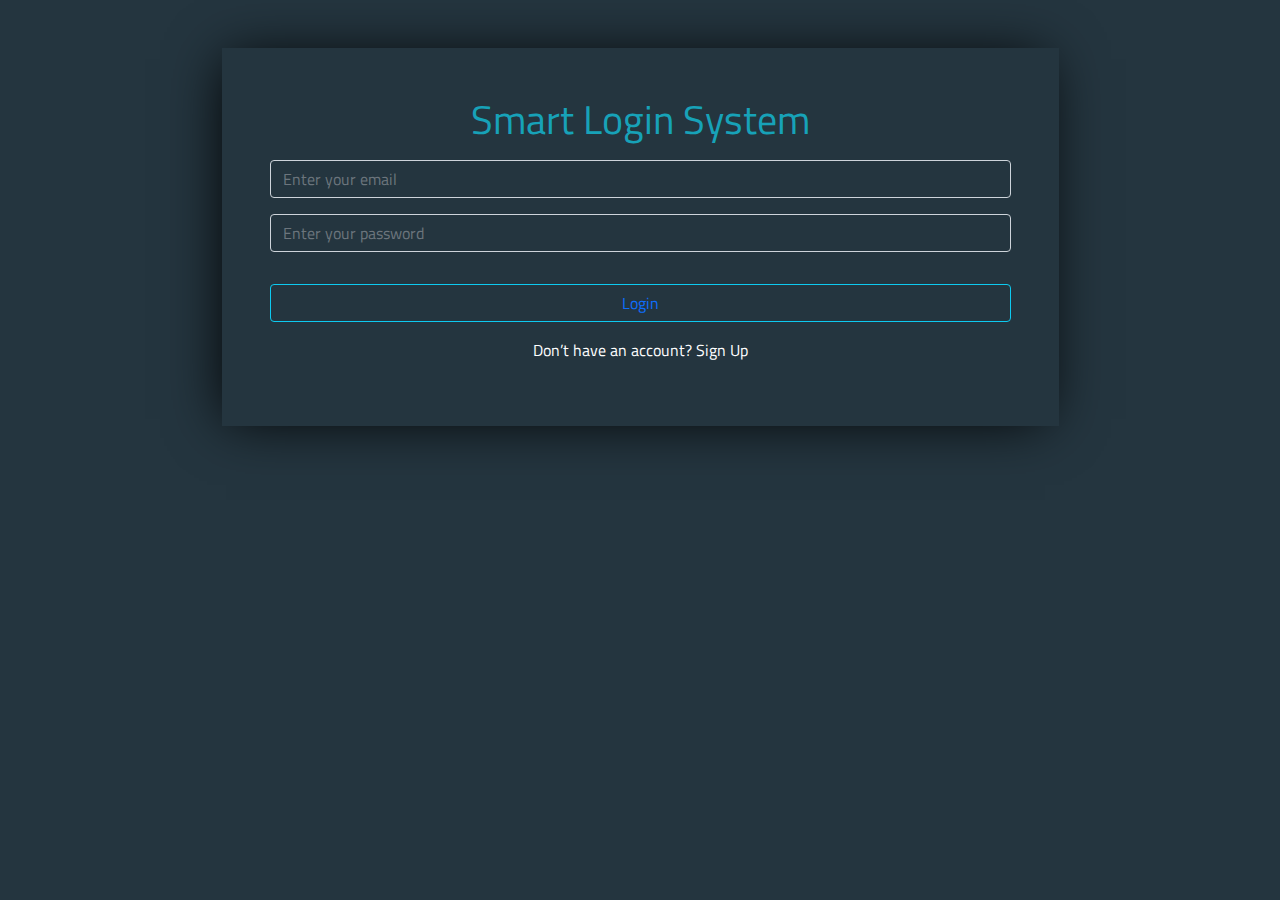
<file: index.html>
<html>

<head>
    <meta charset="UTF-8">
    <meta name="viewport" content="width=device-width, initial-scale=1.0">
    <link rel="stylesheet" href="css/bootstrap.min.css">
    <link rel="stylesheet" href="css/style.css">
    <link href="https://fonts.googleapis.com/css2?family=Titillium+Web&display=swap" rel="stylesheet">
    <title>Login</title>
</head>

<body>
    <div class="container my-5 text-center ">
        <div class="group m-auto w-75 p-5">
            <h1>Smart Login System</h1>

            <input id="signinEmail" class="form-control my-3" placeholder="Enter your email" type="email">
            <input id="signinPassword" class="form-control my-3" placeholder="Enter your password" type="password">
            <p id="error"></p>

            <button onclick="login()" class="btn btn-outline-info w-100 my-3"><a href="" class="welchref text-decoration-none">Login</a></button>
            <p class="text-white">Don’t have an account? <a class="text-white text-decoration-none" href="signup.html">Sign Up</a></p>
        </div>
    </div>

    <script src="js/bootstrap.bundle.min.js"></script>
    <script src="js/main.js"></script>
</body>

</html>
</file>
<file: css/style.css>
body {
    background: #24353f;
    font-family: 'Titillium Web', sans-serif;
}

h1 {
    color: #17a2b8;
}

.group {
    box-shadow: -5px 2px 54px -9px rgba(0, 0, 0, 1);
}

input{
    background-color: transparent !important;
    color: #fff !important;
}

input:focus {
    box-shadow: 0 0 0 0 transparent !important;
}

a:hover{
    text-decoration: underline !important;
}

#error{
    color: #dc3545!important;
}

#suc
{
    color: rgb(35, 114, 35);
}
</file>
